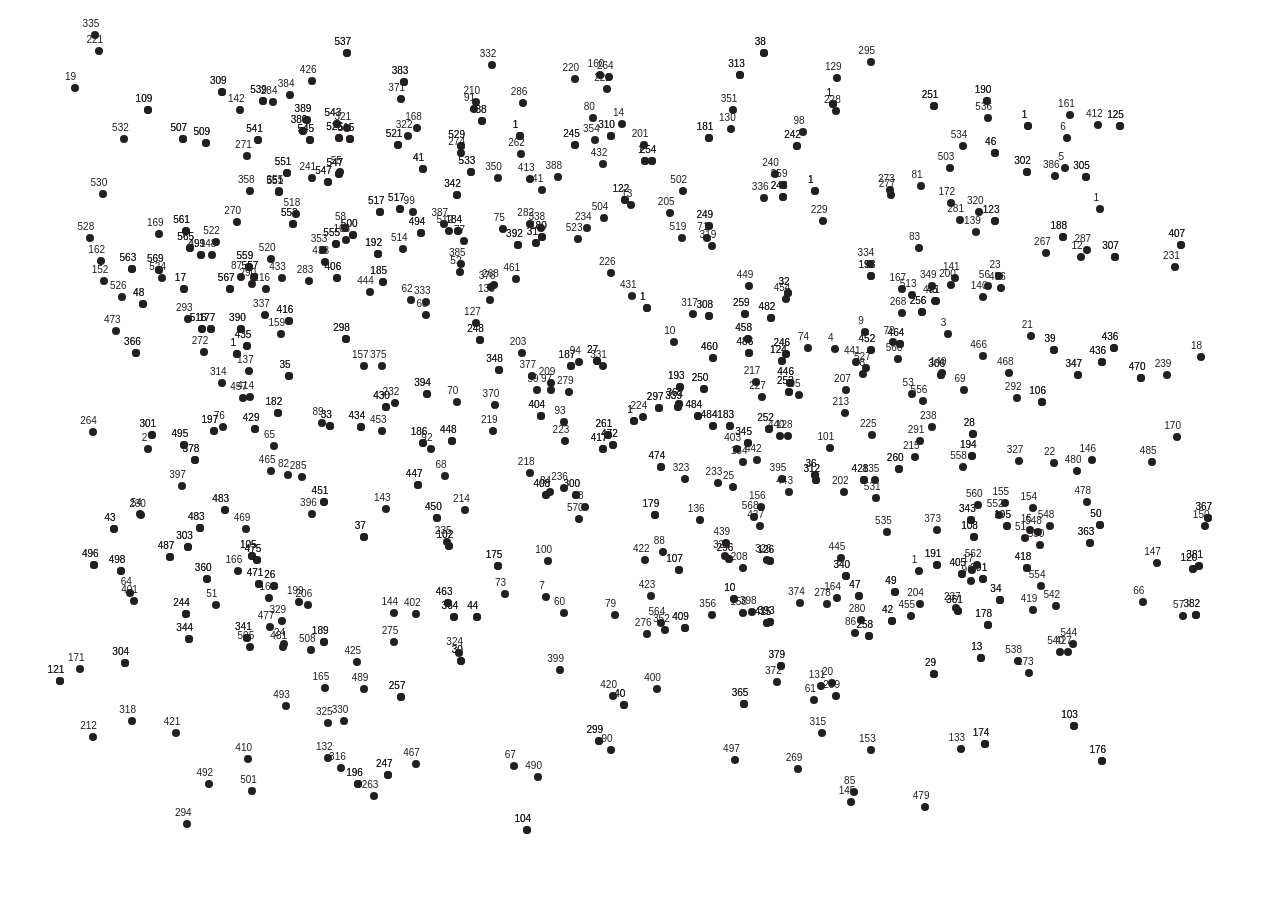
<file: dots.html>
<!DOCTYPE html>
<html lang="en">
<head>
    <meta charset="UTF-8">
    <meta name="viewport" content="width=device-width, initial-scale=1.0">
    <title>Connect the Dots</title>
    <style>
        * {
            margin: 0;
            padding: 0;
            box-sizing: border-box;
        }

        body {
            font-family: 'Helvetica', Arial, sans-serif;
            background: white;
            margin: 0;
            padding: 0;
        }

        .container {
            position: relative;
            width: 100vw;
        }

        .canvas-wrapper {
            position: relative;
            width: 100%;
            padding-bottom: 68.36%; /* Maintains aspect ratio: (364.8/533.8) * 100 */
        }

        .dots-container {
            position: absolute;
            top: 0;
            left: 0;
            width: 100%;
            height: 100%;
        }

        .dot {
            position: absolute;
            width: 8px;
            height: 8px;
            border-radius: 50%;
            background: #231f20;
            transform: translate(-50%, -50%);
            cursor: pointer;
            transition: opacity 0.2s;
        }

        .dot:hover {
            opacity: 0.5;
        }

        .dot.hidden {
            display: none;
        }

        .dot-number {
            position: absolute;
            font-size: 10px;
            color: #231f20;
            white-space: nowrap;
            user-select: none;
            transform: translate(-50%, -120%);
            pointer-events: none;
        }
    </style>
</head>
<body>
    <div class="container">
        <div class="canvas-wrapper">
            <div class="dots-container" id="dotsContainer"></div>
        </div>
    </div>

    <script>
        const dotsData = {"dots": [{"x": 237.4, "y": 163.6, "number": "279"}, {"x": 502.6, "y": 219.1, "number": "150"}, {"x": 61.9, "y": 187.3, "number": "2"}, {"x": 395.2, "y": 139.3, "number": "3"}, {"x": 392.9, "y": 155.7, "number": "149"}, {"x": 458.0, "y": 52.2, "number": "412"}, {"x": 440.1, "y": 73.5, "number": "386"}, {"x": 348.1, "y": 145.6, "number": "4"}, {"x": 359.1, "y": 258.6, "number": "280"}, {"x": 344.7, "y": 251.8, "number": "278"}, {"x": 248.3, "y": 58.2, "number": "354"}, {"x": 88.4, "y": 106.4, "number": "148"}, {"x": 43.4, "y": 117.3, "number": "152"}, {"x": 444.3, "y": 70.1, "number": "5"}, {"x": 482.3, "y": 234.8, "number": "147"}, {"x": 363.4, "y": 312.6, "number": "153"}, {"x": 445.0, "y": 57.5, "number": "6"}, {"x": 455.3, "y": 191.9, "number": "146"}, {"x": 430.7, "y": 211.9, "number": "154"}, {"x": 371.6, "y": 81.4, "number": "277"}, {"x": 400.2, "y": 91.9, "number": "281"}, {"x": 134.7, "y": 104.3, "number": "353"}, {"x": 116.3, "y": 79.6, "number": "355"}, {"x": 227.7, "y": 249.0, "number": "7"}, {"x": 354.9, "y": 334.5, "number": "145"}, {"x": 419.0, "y": 209.7, "number": "155"}, {"x": 269.9, "y": 264.4, "number": "276"}, {"x": 220.9, "y": 93.5, "number": "282"}, {"x": 243.9, "y": 211.3, "number": "8"}, {"x": 164.2, "y": 255.5, "number": "144"}, {"x": 317.5, "y": 211.4, "number": "156"}, {"x": 360.7, "y": 138.5, "number": "9"}, {"x": 161.1, "y": 212.3, "number": "143"}, {"x": 151.9, "y": 152.5, "number": "157"}, {"x": 128.9, "y": 117.2, "number": "283"}, {"x": 164.3, "y": 267.7, "number": "275"}, {"x": 281.0, "y": 142.5, "number": "10"}, {"x": 309.7, "y": 255.7, "number": "158"}, {"x": 296.8, "y": 256.2, "number": "356"}, {"x": 277.5, "y": 262.5, "number": "352"}, {"x": 192.1, "y": 63.7, "number": "274"}, {"x": 113.9, "y": 42.6, "number": "284"}, {"x": 100.2, "y": 45.7, "number": "142"}, {"x": 383.1, "y": 237.9, "number": "1"}, {"x": 398.4, "y": 115.9, "number": "141"}, {"x": 371.3, "y": 79.4, "number": "273"}, {"x": 117.1, "y": 139.1, "number": "159"}, {"x": 126.0, "y": 199.0, "number": "285"}, {"x": 450.8, "y": 107.1, "number": "12"}, {"x": 410.0, "y": 123.8, "number": "140"}, {"x": 250.2, "y": 31.3, "number": "160"}, {"x": 218.1, "y": 43.1, "number": "286"}, {"x": 85.1, "y": 146.7, "number": "272"}, {"x": 263.1, "y": 85.3, "number": "13"}, {"x": 407.2, "y": 96.6, "number": "139"}, {"x": 446.4, "y": 48.0, "number": "161"}, {"x": 453.2, "y": 104.3, "number": "287"}, {"x": 103.2, "y": 65.1, "number": "271"}, {"x": 259.6, "y": 51.6, "number": "14"}, {"x": 204.5, "y": 125.2, "number": "138"}, {"x": 42.0, "y": 108.9, "number": "162"}, {"x": 429.7, "y": 220.9, "number": "15"}, {"x": 144.2, "y": 99.9, "number": "163"}, {"x": 98.7, "y": 92.5, "number": "270"}, {"x": 104.0, "y": 154.6, "number": "137"}, {"x": 112.2, "y": 249.5, "number": "16"}, {"x": 129.8, "y": 270.8, "number": "508"}, {"x": 48.5, "y": 138.1, "number": "473"}, {"x": 185.1, "y": 93.3, "number": "387"}, {"x": 192.4, "y": 109.9, "number": "385"}, {"x": 215.1, "y": 116.5, "number": "461"}, {"x": 221.1, "y": 74.5, "number": "413"}, {"x": 225.9, "y": 79.3, "number": "41"}, {"x": 251.5, "y": 68.4, "number": "432"}, {"x": 305.7, "y": 45.8, "number": "351"}, {"x": 312.4, "y": 119.1, "number": "449"}, {"x": 292.0, "y": 216.6, "number": "136"}, {"x": 348.9, "y": 249.4, "number": "164"}, {"x": 348.5, "y": 290.3, "number": "289"}, {"x": 332.8, "y": 320.8, "number": "269"}, {"x": 306.7, "y": 317.0, "number": "497"}, {"x": 480.5, "y": 192.5, "number": "485"}, {"x": 405.4, "y": 237.6, "number": "17"}, {"x": 364.9, "y": 200.0, "number": "135"}, {"x": 135.5, "y": 286.7, "number": "165"}, {"x": 206.2, "y": 119.0, "number": "268"}, {"x": 105.0, "y": 118.2, "number": "290"}, {"x": 500.7, "y": 149.0, "number": "18"}, {"x": 436.4, "y": 105.5, "number": "267"}, {"x": 383.7, "y": 183.8, "number": "291"}, {"x": 309.9, "y": 192.8, "number": "134"}, {"x": 263.7, "y": 123.3, "number": "431"}, {"x": 232.6, "y": 73.6, "number": "388"}, {"x": 207.5, "y": 74.1, "number": "350"}, {"x": 121.0, "y": 39.5, "number": "384"}, {"x": 104.4, "y": 79.5, "number": "358"}, {"x": 117.4, "y": 116.0, "number": "433"}, {"x": 104.1, "y": 165.5, "number": "414"}, {"x": 99.2, "y": 238.2, "number": "166"}, {"x": 103.3, "y": 316.3, "number": "410"}, {"x": 31.1, "y": 36.8, "number": "19"}, {"x": 376.1, "y": 120.5, "number": "167"}, {"x": 400.7, "y": 312.4, "number": "133"}, {"x": 346.8, "y": 284.6, "number": "20"}, {"x": 136.9, "y": 316.0, "number": "132"}, {"x": 174.1, "y": 53.5, "number": "168"}, {"x": 376.2, "y": 130.6, "number": "268"}, {"x": 424.2, "y": 165.9, "number": "292"}, {"x": 430.1, "y": 140.2, "number": "21"}, {"x": 388.8, "y": 119.4, "number": "349"}, {"x": 326.6, "y": 77.3, "number": "359"}, {"x": 342.4, "y": 285.8, "number": "131"}, {"x": 66.4, "y": 97.4, "number": "169"}, {"x": 78.5, "y": 132.9, "number": "293"}, {"x": 38.6, "y": 180.2, "number": "264"}, {"x": 490.7, "y": 182.2, "number": "170"}, {"x": 439.4, "y": 193.1, "number": "22"}, {"x": 305.0, "y": 53.7, "number": "130"}, {"x": 254.1, "y": 32.3, "number": "264"}, {"x": 78.1, "y": 343.4, "number": "294"}, {"x": 416.6, "y": 115.0, "number": "23"}, {"x": 349.2, "y": 32.4, "number": "129"}, {"x": 33.5, "y": 279.1, "number": "171"}, {"x": 118.3, "y": 268.3, "number": "24"}, {"x": 156.0, "y": 332.0, "number": "263"}, {"x": 328.7, "y": 181.7, "number": "128"}, {"x": 396.5, "y": 84.5, "number": "172"}, {"x": 198.7, "y": 134.6, "number": "127"}, {"x": 217.1, "y": 64.3, "number": "262"}, {"x": 363.1, "y": 25.8, "number": "295"}, {"x": 305.5, "y": 202.9, "number": "25"}, {"x": 429.2, "y": 280.4, "number": "173"}, {"x": 114.2, "y": 244.4, "number": "26"}, {"x": 253.5, "y": 181.2, "number": "261"}, {"x": 321.0, "y": 233.7, "number": "126"}, {"x": 410.8, "y": 310.1, "number": "174"}, {"x": 114.2, "y": 244.4, "number": "26"}, {"x": 253.5, "y": 181.2, "number": "261"}, {"x": 321.0, "y": 233.7, "number": "126"}, {"x": 410.8, "y": 310.1, "number": "174"}, {"x": 248.8, "y": 150.5, "number": "27"}, {"x": 207.7, "y": 235.8, "number": "175"}, {"x": 304.0, "y": 233.2, "number": "296"}, {"x": 375.0, "y": 195.5, "number": "260"}, {"x": 466.9, "y": 52.7, "number": "125"}, {"x": 248.8, "y": 150.5, "number": "27"}, {"x": 207.7, "y": 235.8, "number": "175"}, {"x": 304.0, "y": 233.2, "number": "296"}, {"x": 375.0, "y": 195.5, "number": "260"}, {"x": 466.9, "y": 52.7, "number": "125"}, {"x": 326.3, "y": 150.4, "number": "124"}, {"x": 405.9, "y": 181.1, "number": "28"}, {"x": 459.5, "y": 317.4, "number": "176"}, {"x": 326.3, "y": 150.4, "number": "124"}, {"x": 405.9, "y": 181.1, "number": "28"}, {"x": 459.5, "y": 317.4, "number": "176"}, {"x": 88.0, "y": 137.3, "number": "177"}, {"x": 86.4, "y": 241.5, "number": "360"}, {"x": 207.9, "y": 154.1, "number": "348"}, {"x": 274.9, "y": 170.1, "number": "297"}, {"x": 310.8, "y": 131.0, "number": "259"}, {"x": 415.0, "y": 92.1, "number": "123"}, {"x": 389.7, "y": 281.0, "number": "29"}, {"x": 88.0, "y": 137.3, "number": "177"}, {"x": 86.4, "y": 241.5, "number": "360"}, {"x": 207.9, "y": 154.1, "number": "348"}, {"x": 274.9, "y": 170.1, "number": "297"}, {"x": 310.8, "y": 131.0, "number": "259"}, {"x": 415.0, "y": 92.1, "number": "123"}, {"x": 389.7, "y": 281.0, "number": "29"}, {"x": 192.4, "y": 275.6, "number": "30"}, {"x": 260.6, "y": 83.5, "number": "122"}, {"x": 411.9, "y": 260.4, "number": "178"}, {"x": 192.4, "y": 275.6, "number": "30"}, {"x": 260.6, "y": 83.5, "number": "122"}, {"x": 411.9, "y": 260.4, "number": "178"}, {"x": 25.0, "y": 284.1, "number": "121"}, {"x": 144.1, "y": 141.5, "number": "298"}, {"x": 223.7, "y": 101.3, "number": "31"}, {"x": 273.1, "y": 214.6, "number": "179"}, {"x": 362.3, "y": 265.0, "number": "258"}, {"x": 25.0, "y": 284.1, "number": "121"}, {"x": 144.1, "y": 141.5, "number": "298"}, {"x": 223.7, "y": 101.3, "number": "31"}, {"x": 273.1, "y": 214.6, "number": "179"}, {"x": 362.3, "y": 265.0, "number": "258"}, {"x": 226.2, "y": 98.8, "number": "180"}, {"x": 328.6, "y": 122.3, "number": "32"}, {"x": 167.3, "y": 290.5, "number": "257"}, {"x": 249.7, "y": 308.8, "number": "299"}, {"x": 497.5, "y": 237.2, "number": "120"}, {"x": 226.2, "y": 98.8, "number": "180"}, {"x": 328.6, "y": 122.3, "number": "32"}, {"x": 167.3, "y": 290.5, "number": "257"}, {"x": 249.7, "y": 308.8, "number": "299"}, {"x": 497.5, "y": 237.2, "number": "120"}, {"x": 137.7, "y": 177.6, "number": "33"}, {"x": 240.1, "y": 206.3, "number": "300"}, {"x": 264.4, "y": 175.6, "number": "1"}, {"x": 295.7, "y": 57.4, "number": "181"}, {"x": 384.5, "y": 130.1, "number": "256"}, {"x": 137.7, "y": 177.6, "number": "33"}, {"x": 240.1, "y": 206.3, "number": "300"}, {"x": 264.4, "y": 175.6, "number": "1"}, {"x": 295.7, "y": 57.4, "number": "181"}, {"x": 384.5, "y": 130.1, "number": "256"}, {"x": 417.0, "y": 250.2, "number": "34"}, {"x": 347.5, "y": 43.3, "number": "1"}, {"x": 115.9, "y": 172.0, "number": "182"}, {"x": 63.3, "y": 181.2, "number": "301"}, {"x": 417.0, "y": 250.2, "number": "34"}, {"x": 347.5, "y": 43.3, "number": "1"}, {"x": 115.9, "y": 172.0, "number": "182"}, {"x": 63.3, "y": 181.2, "number": "301"}, {"x": 428.1, "y": 71.6, "number": "302"}, {"x": 449.5, "y": 156.4, "number": "347"}, {"x": 399.7, "y": 254.8, "number": "361"}, {"x": 319.9, "y": 259.9, "number": "415"}, {"x": 304.3, "y": 177.4, "number": "183"}, {"x": 285.5, "y": 261.8, "number": "409"}, {"x": 271.9, "y": 67.2, "number": "254"}, {"x": 168.5, "y": 34.0, "number": "383"}, {"x": 128.0, "y": 50.0, "number": "389"}, {"x": 120.5, "y": 156.6, "number": "35"}, {"x": 76.9, "y": 120.3, "number": "17"}, {"x": 428.1, "y": 71.6, "number": "302"}, {"x": 449.5, "y": 156.4, "number": "347"}, {"x": 399.7, "y": 254.8, "number": "361"}, {"x": 319.9, "y": 259.9, "number": "415"}, {"x": 304.3, "y": 177.4, "number": "183"}, {"x": 285.5, "y": 261.8, "number": "409"}, {"x": 271.9, "y": 67.2, "number": "254"}, {"x": 168.5, "y": 34.0, "number": "383"}, {"x": 128.0, "y": 50.0, "number": "389"}, {"x": 120.5, "y": 156.6, "number": "35"}, {"x": 76.9, "y": 120.3, "number": "17"}, {"x": 329.2, "y": 163.3, "number": "253"}, {"x": 339.9, "y": 197.9, "number": "36"}, {"x": 283.1, "y": 168.5, "number": "362"}, {"x": 216.7, "y": 56.5, "number": "1"}, {"x": 190.9, "y": 96.4, "number": "184"}, {"x": 78.6, "y": 228.2, "number": "303"}, {"x": 329.2, "y": 163.3, "number": "253"}, {"x": 339.9, "y": 197.9, "number": "36"}, {"x": 283.1, "y": 168.5, "number": "362"}, {"x": 216.7, "y": 56.5, "number": "1"}, {"x": 190.9, "y": 96.4, "number": "184"}, {"x": 78.6, "y": 228.2, "number": "303"}, {"x": 52.0, "y": 276.5, "number": "304"}, {"x": 151.9, "y": 223.8, "number": "37"}, {"x": 159.6, "y": 117.4, "number": "185"}, {"x": 311.8, "y": 184.9, "number": "345"}, {"x": 320.9, "y": 179.0, "number": "252"}, {"x": 428.9, "y": 52.5, "number": "1"}, {"x": 454.6, "y": 226.4, "number": "363"}, {"x": 52.0, "y": 276.5, "number": "304"}, {"x": 151.9, "y": 223.8, "number": "37"}, {"x": 159.6, "y": 117.4, "number": "185"}, {"x": 311.8, "y": 184.9, "number": "345"}, {"x": 320.9, "y": 179.0, "number": "252"}, {"x": 428.9, "y": 52.5, "number": "1"}, {"x": 454.6, "y": 226.4, "number": "363"}, {"x": 318.7, "y": 21.9, "number": "38"}, {"x": 268.9, "y": 67.2, "number": "1"}, {"x": 176.4, "y": 184.6, "number": "186"}, {"x": 318.7, "y": 21.9, "number": "38"}, {"x": 268.9, "y": 67.2, "number": "1"}, {"x": 176.4, "y": 184.6, "number": "186"}, {"x": 452.7, "y": 73.8, "number": "305"}, {"x": 439.6, "y": 146.0, "number": "39"}, {"x": 389.5, "y": 44.1, "number": "251"}, {"x": 409.0, "y": 274.2, "number": "13"}, {"x": 238.1, "y": 152.5, "number": "187"}, {"x": 452.7, "y": 73.8, "number": "305"}, {"x": 439.6, "y": 146.0, "number": "39"}, {"x": 389.5, "y": 44.1, "number": "251"}, {"x": 409.0, "y": 274.2, "number": "13"}, {"x": 238.1, "y": 152.5, "number": "187"}, {"x": 443.2, "y": 98.8, "number": "188"}, {"x": 339.8, "y": 79.6, "number": "1"}, {"x": 260.1, "y": 293.8, "number": "40"}, {"x": 443.2, "y": 98.8, "number": "188"}, {"x": 339.8, "y": 79.6, "number": "1"}, {"x": 260.1, "y": 293.8, "number": "40"}, {"x": 99.0, "y": 147.5, "number": "1"}, {"x": 135.2, "y": 267.8, "number": "189"}, {"x": 176.2, "y": 70.6, "number": "41"}, {"x": 99.0, "y": 147.5, "number": "1"}, {"x": 135.2, "y": 267.8, "number": "189"}, {"x": 176.2, "y": 70.6, "number": "41"}, {"x": 78.7, "y": 266.4, "number": "344"}, {"x": 100.7, "y": 137.0, "number": "390"}, {"x": 189.3, "y": 257.4, "number": "364"}, {"x": 227.6, "y": 206.2, "number": "408"}, {"x": 293.6, "y": 162.3, "number": "250"}, {"x": 306.0, "y": 249.8, "number": "10"}, {"x": 371.8, "y": 259.1, "number": "42"}, {"x": 392.3, "y": 156.2, "number": "306"}, {"x": 411.6, "y": 41.9, "number": "190"}, {"x": 498.7, "y": 256.2, "number": "382"}, {"x": 78.7, "y": 266.4, "number": "344"}, {"x": 100.7, "y": 137.0, "number": "390"}, {"x": 189.3, "y": 257.4, "number": "364"}, {"x": 227.6, "y": 206.2, "number": "408"}, {"x": 293.6, "y": 162.3, "number": "250"}, {"x": 306.0, "y": 249.8, "number": "10"}, {"x": 371.8, "y": 259.1, "number": "42"}, {"x": 392.3, "y": 156.2, "number": "306"}, {"x": 411.6, "y": 41.9, "number": "190"}, {"x": 498.7, "y": 256.2, "number": "382"}, {"x": 492.4, "y": 102.2, "number": "407"}, {"x": 464.8, "y": 107.0, "number": "307"}, {"x": 499.9, "y": 235.8, "number": "381"}, {"x": 409.9, "y": 241.3, "number": "391"}, {"x": 405.1, "y": 217.0, "number": "343"}, {"x": 390.8, "y": 235.6, "number": "191"}, {"x": 295.6, "y": 94.2, "number": "249"}, {"x": 312.3, "y": 147.1, "number": "486"}, {"x": 297.5, "y": 149.1, "number": "460"}, {"x": 291.0, "y": 173.5, "number": "484"}, {"x": 297.4, "y": 177.4, "number": "484"}, {"x": 275.6, "y": 194.7, "number": "474"}, {"x": 255.8, "y": 185.4, "number": "472"}, {"x": 310.3, "y": 293.6, "number": "365"}, {"x": 188.6, "y": 183.7, "number": "448"}, {"x": 182.4, "y": 215.9, "number": "450"}, {"x": 160.8, "y": 169.8, "number": "430"}, {"x": 150.5, "y": 178.2, "number": "434"}, {"x": 120.5, "y": 134.0, "number": "416"}, {"x": 61.7, "y": 45.9, "number": "109"}, {"x": 47.6, "y": 220.4, "number": "43"}, {"x": 50.5, "y": 238.0, "number": "498"}, {"x": 39.3, "y": 235.5, "number": "496"}, {"x": 492.4, "y": 102.2, "number": "407"}, {"x": 464.8, "y": 107.0, "number": "307"}, {"x": 499.9, "y": 235.8, "number": "381"}, {"x": 409.9, "y": 241.3, "number": "391"}, {"x": 405.1, "y": 217.0, "number": "343"}, {"x": 390.8, "y": 235.6, "number": "191"}, {"x": 295.6, "y": 94.2, "number": "249"}, {"x": 312.3, "y": 147.1, "number": "486"}, {"x": 297.5, "y": 149.1, "number": "460"}, {"x": 291.0, "y": 173.5, "number": "484"}, {"x": 297.4, "y": 177.4, "number": "484"}, {"x": 275.6, "y": 194.7, "number": "474"}, {"x": 255.8, "y": 185.4, "number": "472"}, {"x": 310.3, "y": 293.6, "number": "365"}, {"x": 188.6, "y": 183.7, "number": "448"}, {"x": 182.4, "y": 215.9, "number": "450"}, {"x": 160.8, "y": 169.8, "number": "430"}, {"x": 150.5, "y": 178.2, "number": "434"}, {"x": 120.5, "y": 134.0, "number": "416"}, {"x": 61.7, "y": 45.9, "number": "109"}, {"x": 47.6, "y": 220.4, "number": "43"}, {"x": 50.5, "y": 238.0, "number": "498"}, {"x": 39.3, "y": 235.5, "number": "496"}, {"x": 406.0, "y": 224.0, "number": "108"}, {"x": 295.6, "y": 131.6, "number": "308"}, {"x": 190.4, "y": 81.3, "number": "342"}, {"x": 200.0, "y": 141.6, "number": "248"}, {"x": 157.5, "y": 105.9, "number": "192"}, {"x": 198.8, "y": 257.2, "number": "44"}, {"x": 406.0, "y": 224.0, "number": "108"}, {"x": 295.6, "y": 131.6, "number": "308"}, {"x": 190.4, "y": 81.3, "number": "342"}, {"x": 200.0, "y": 141.6, "number": "248"}, {"x": 157.5, "y": 105.9, "number": "192"}, {"x": 198.8, "y": 257.2, "number": "44"}, {"x": 92.7, "y": 38.2, "number": "309"}, {"x": 161.9, "y": 323.3, "number": "247"}, {"x": 283.0, "y": 237.7, "number": "107"}, {"x": 283.7, "y": 161.4, "number": "193"}, {"x": 390.5, "y": 125.3, "number": "45"}, {"x": 92.7, "y": 38.2, "number": "309"}, {"x": 161.9, "y": 323.3, "number": "247"}, {"x": 283.0, "y": 237.7, "number": "107"}, {"x": 283.7, "y": 161.4, "number": "193"}, {"x": 390.5, "y": 125.3, "number": "45"}, {"x": 414.8, "y": 63.9, "number": "46"}, {"x": 434.4, "y": 167.4, "number": "106"}, {"x": 405.5, "y": 190.2, "number": "194"}, {"x": 327.7, "y": 147.5, "number": "246"}, {"x": 254.6, "y": 56.9, "number": "310"}, {"x": 216.2, "y": 102.3, "number": "392"}, {"x": 251.5, "y": 187.0, "number": "417"}, {"x": 174.4, "y": 202.2, "number": "447"}, {"x": 186.9, "y": 251.3, "number": "463"}, {"x": 135.1, "y": 209.3, "number": "451"}, {"x": 140.5, "y": 116.0, "number": "406"}, {"x": 126.4, "y": 54.8, "number": "380"}, {"x": 85.8, "y": 59.8, "number": "509"}, {"x": 76.2, "y": 57.8, "number": "507"}, {"x": 83.7, "y": 106.5, "number": "499"}, {"x": 103.0, "y": 144.2, "number": "435"}, {"x": 84.3, "y": 137.3, "number": "516"}, {"x": 56.9, "y": 147.1, "number": "366"}, {"x": 106.4, "y": 178.7, "number": "429"}, {"x": 76.7, "y": 185.6, "number": "495"}, {"x": 93.7, "y": 212.7, "number": "483"}, {"x": 83.5, "y": 220.0, "number": "483"}, {"x": 70.9, "y": 232.1, "number": "487"}, {"x": 107.2, "y": 233.4, "number": "475"}, {"x": 108.0, "y": 243.6, "number": "471"}, {"x": 103.2, "y": 266.0, "number": "341"}, {"x": 414.8, "y": 63.9, "number": "46"}, {"x": 434.4, "y": 167.4, "number": "106"}, {"x": 405.5, "y": 190.2, "number": "194"}, {"x": 327.7, "y": 147.5, "number": "246"}, {"x": 254.6, "y": 56.9, "number": "310"}, {"x": 216.2, "y": 102.3, "number": "392"}, {"x": 251.5, "y": 187.0, "number": "417"}, {"x": 174.4, "y": 202.2, "number": "447"}, {"x": 186.9, "y": 251.3, "number": "463"}, {"x": 135.1, "y": 209.3, "number": "451"}, {"x": 140.5, "y": 116.0, "number": "406"}, {"x": 126.4, "y": 54.8, "number": "380"}, {"x": 85.8, "y": 59.8, "number": "509"}, {"x": 76.2, "y": 57.8, "number": "507"}, {"x": 83.7, "y": 106.5, "number": "499"}, {"x": 103.0, "y": 144.2, "number": "435"}, {"x": 84.3, "y": 137.3, "number": "516"}, {"x": 56.9, "y": 147.1, "number": "366"}, {"x": 106.4, "y": 178.7, "number": "429"}, {"x": 76.7, "y": 185.6, "number": "495"}, {"x": 93.7, "y": 212.7, "number": "483"}, {"x": 83.5, "y": 220.0, "number": "483"}, {"x": 70.9, "y": 232.1, "number": "487"}, {"x": 107.2, "y": 233.4, "number": "475"}, {"x": 108.0, "y": 243.6, "number": "471"}, {"x": 103.2, "y": 266.0, "number": "341"}, {"x": 419.8, "y": 219.4, "number": "195"}, {"x": 358.2, "y": 248.3, "number": "47"}, {"x": 240.0, "y": 60.3, "number": "245"}, {"x": 105.2, "y": 231.8, "number": "105"}, {"x": 419.8, "y": 219.4, "number": "195"}, {"x": 358.2, "y": 248.3, "number": "47"}, {"x": 240.0, "y": 60.3, "number": "245"}, {"x": 105.2, "y": 231.8, "number": "105"}, {"x": 503.7, "y": 215.8, "number": "367"}, {"x": 475.9, "y": 157.4, "number": "470"}, {"x": 464.6, "y": 145.0, "number": "436"}, {"x": 459.5, "y": 150.8, "number": "436"}, {"x": 428.3, "y": 236.6, "number": "418"}, {"x": 401.1, "y": 239.4, "number": "405"}, {"x": 375.3, "y": 143.6, "number": "464"}, {"x": 363.2, "y": 146.0, "number": "452"}, {"x": 360.3, "y": 200.1, "number": "428"}, {"x": 352.7, "y": 240.2, "number": "340"}, {"x": 321.5, "y": 132.7, "number": "482"}, {"x": 311.8, "y": 141.2, "number": "458"}, {"x": 329.3, "y": 159.5, "number": "446"}, {"x": 321.2, "y": 259.5, "number": "393"}, {"x": 325.6, "y": 277.6, "number": "379"}, {"x": 269.7, "y": 128.5, "number": "1"}, {"x": 219.7, "y": 346.1, "number": "104"}, {"x": 201.1, "y": 50.3, "number": "488"}, {"x": 192.1, "y": 60.7, "number": "529"}, {"x": 196.4, "y": 71.9, "number": "533"}, {"x": 175.6, "y": 97.0, "number": "494"}, {"x": 166.0, "y": 60.4, "number": "521"}, {"x": 167.0, "y": 87.1, "number": "517"}, {"x": 158.6, "y": 88.5, "number": "517"}, {"x": 144.6, "y": 21.9, "number": "537"}, {"x": 146.0, "y": 58.0, "number": "515"}, {"x": 141.2, "y": 57.5, "number": "525"}, {"x": 140.5, "y": 51.8, "number": "543"}, {"x": 129.2, "y": 58.2, "number": "545"}, {"x": 107.8, "y": 58.5, "number": "541"}, {"x": 136.6, "y": 75.9, "number": "547"}, {"x": 141.3, "y": 72.5, "number": "547"}, {"x": 147.3, "y": 97.9, "number": "500"}, {"x": 140.0, "y": 101.6, "number": "555"}, {"x": 122.3, "y": 93.5, "number": "553"}, {"x": 116.3, "y": 80.2, "number": "551"}, {"x": 119.7, "y": 72.1, "number": "551"}, {"x": 109.5, "y": 42.3, "number": "539"}, {"x": 105.9, "y": 115.5, "number": "557"}, {"x": 103.8, "y": 111.5, "number": "559"}, {"x": 96.0, "y": 120.3, "number": "567"}, {"x": 79.1, "y": 103.3, "number": "565"}, {"x": 77.4, "y": 96.2, "number": "561"}, {"x": 66.4, "y": 112.7, "number": "569"}, {"x": 55.0, "y": 112.0, "number": "563"}, {"x": 59.5, "y": 126.6, "number": "48"}, {"x": 77.4, "y": 255.9, "number": "244"}, {"x": 149.5, "y": 327.0, "number": "196"}, {"x": 503.7, "y": 215.8, "number": "367"}, {"x": 475.9, "y": 157.4, "number": "470"}, {"x": 464.6, "y": 145.0, "number": "436"}, {"x": 459.5, "y": 150.8, "number": "436"}, {"x": 428.3, "y": 236.6, "number": "418"}, {"x": 401.1, "y": 239.4, "number": "405"}, {"x": 375.3, "y": 143.6, "number": "464"}, {"x": 363.2, "y": 146.0, "number": "452"}, {"x": 360.3, "y": 200.1, "number": "428"}, {"x": 352.7, "y": 240.2, "number": "340"}, {"x": 321.5, "y": 132.7, "number": "482"}, {"x": 311.8, "y": 141.2, "number": "458"}, {"x": 329.3, "y": 159.5, "number": "446"}, {"x": 321.2, "y": 259.5, "number": "393"}, {"x": 325.6, "y": 277.6, "number": "379"}, {"x": 269.7, "y": 128.5, "number": "1"}, {"x": 219.7, "y": 346.1, "number": "104"}, {"x": 201.1, "y": 50.3, "number": "488"}, {"x": 192.1, "y": 60.7, "number": "529"}, {"x": 196.4, "y": 71.9, "number": "533"}, {"x": 175.6, "y": 97.0, "number": "494"}, {"x": 166.0, "y": 60.4, "number": "521"}, {"x": 167.0, "y": 87.1, "number": "517"}, {"x": 158.6, "y": 88.5, "number": "517"}, {"x": 144.6, "y": 21.9, "number": "537"}, {"x": 146.0, "y": 58.0, "number": "515"}, {"x": 141.2, "y": 57.5, "number": "525"}, {"x": 140.5, "y": 51.8, "number": "543"}, {"x": 129.2, "y": 58.2, "number": "545"}, {"x": 107.8, "y": 58.5, "number": "541"}, {"x": 136.6, "y": 75.9, "number": "547"}, {"x": 141.3, "y": 72.5, "number": "547"}, {"x": 147.3, "y": 97.9, "number": "500"}, {"x": 140.0, "y": 101.6, "number": "555"}, {"x": 122.3, "y": 93.5, "number": "553"}, {"x": 116.3, "y": 80.2, "number": "551"}, {"x": 119.7, "y": 72.1, "number": "551"}, {"x": 109.5, "y": 42.3, "number": "539"}, {"x": 105.9, "y": 115.5, "number": "557"}, {"x": 103.8, "y": 111.5, "number": "559"}, {"x": 96.0, "y": 120.3, "number": "567"}, {"x": 79.1, "y": 103.3, "number": "565"}, {"x": 77.4, "y": 96.2, "number": "561"}, {"x": 66.4, "y": 112.7, "number": "569"}, {"x": 55.0, "y": 112.0, "number": "563"}, {"x": 59.5, "y": 126.6, "number": "48"}, {"x": 77.4, "y": 255.9, "number": "244"}, {"x": 149.5, "y": 327.0, "number": "196"}, {"x": 89.2, "y": 179.8, "number": "197"}, {"x": 81.3, "y": 191.6, "number": "378"}, {"x": 177.9, "y": 164.3, "number": "394"}, {"x": 225.5, "y": 173.3, "number": "404"}, {"x": 282.6, "y": 169.8, "number": "339"}, {"x": 340.2, "y": 200.2, "number": "312"}, {"x": 326.6, "y": 82.0, "number": "243"}, {"x": 373.2, "y": 246.8, "number": "49"}, {"x": 447.7, "y": 302.8, "number": "103"}, {"x": 89.2, "y": 179.8, "number": "197"}, {"x": 81.3, "y": 191.6, "number": "378"}, {"x": 177.9, "y": 164.3, "number": "394"}, {"x": 225.5, "y": 173.3, "number": "404"}, {"x": 282.6, "y": 169.8, "number": "339"}, {"x": 340.2, "y": 200.2, "number": "312"}, {"x": 326.6, "y": 82.0, "number": "243"}, {"x": 373.2, "y": 246.8, "number": "49"}, {"x": 447.7, "y": 302.8, "number": "103"}, {"x": 187.2, "y": 227.5, "number": "102"}, {"x": 308.8, "y": 31.3, "number": "313"}, {"x": 332.2, "y": 60.9, "number": "242"}, {"x": 363.2, "y": 115.0, "number": "198"}, {"x": 458.7, "y": 218.7, "number": "50"}, {"x": 187.2, "y": 227.5, "number": "102"}, {"x": 308.8, "y": 31.3, "number": "313"}, {"x": 332.2, "y": 60.9, "number": "242"}, {"x": 363.2, "y": 115.0, "number": "198"}, {"x": 458.7, "y": 218.7, "number": "50"}, {"x": 427.3, "y": 224.5, "number": "51"}, {"x": 430.8, "y": 254.4, "number": "419"}, {"x": 445.2, "y": 271.8, "number": "427"}, {"x": 350.7, "y": 232.8, "number": "445"}, {"x": 346.1, "y": 186.8, "number": "101"}, {"x": 326.1, "y": 199.6, "number": "395"}, {"x": 316.8, "y": 219.2, "number": "437"}, {"x": 307.2, "y": 187.4, "number": "403"}, {"x": 225.5, "y": 94.9, "number": "338"}, {"x": 221.8, "y": 156.7, "number": "377"}, {"x": 130.0, "y": 74.1, "number": "241"}, {"x": 92.7, "y": 159.6, "number": "314"}, {"x": 124.8, "y": 251.0, "number": "199"}, {"x": 396.8, "y": 118.9, "number": "200"}, {"x": 323.0, "y": 72.6, "number": "240"}, {"x": 191.8, "y": 113.5, "number": "52"}, {"x": 228.4, "y": 233.8, "number": "100"}, {"x": 486.7, "y": 156.5, "number": "239"}, {"x": 380.4, "y": 164.1, "number": "53"}, {"x": 172.3, "y": 88.4, "number": "99"}, {"x": 268.6, "y": 60.3, "number": "201"}, {"x": 388.8, "y": 178.2, "number": "238"}, {"x": 352.1, "y": 205.1, "number": "202"}, {"x": 334.9, "y": 55.0, "number": "98"}, {"x": 342.7, "y": 305.7, "number": "315"}, {"x": 58.5, "y": 214.5, "number": "54"}, {"x": 398.8, "y": 253.6, "number": "237"}, {"x": 229.6, "y": 162.8, "number": "97"}, {"x": 217.7, "y": 147.1, "number": "203"}, {"x": 141.9, "y": 71.8, "number": "55"}, {"x": 412.2, "y": 119.4, "number": "56"}, {"x": 405.0, "y": 242.3, "number": "96"}, {"x": 383.5, "y": 251.9, "number": "204"}, {"x": 255.5, "y": 290.1, "number": "420"}, {"x": 235.0, "y": 203.6, "number": "236"}, {"x": 206.4, "y": 168.8, "number": "370"}, {"x": 204.8, "y": 119.7, "number": "376"}, {"x": 154.1, "y": 121.7, "number": "444"}, {"x": 159.4, "y": 179.5, "number": "453"}, {"x": 130.2, "y": 33.8, "number": "426"}, {"x": 135.4, "y": 109.2, "number": "438"}, {"x": 110.7, "y": 131.3, "number": "337"}, {"x": 101.2, "y": 166.1, "number": "457"}, {"x": 113.1, "y": 196.3, "number": "465"}, {"x": 130.3, "y": 214.1, "number": "396"}, {"x": 102.6, "y": 220.6, "number": "469"}, {"x": 117.9, "y": 269.6, "number": "481"}, {"x": 112.6, "y": 261.2, "number": "477"}, {"x": 104.2, "y": 269.6, "number": "505"}, {"x": 90.0, "y": 252.1, "number": "51"}, {"x": 119.1, "y": 294.4, "number": "493"}, {"x": 151.8, "y": 287.4, "number": "489"}, {"x": 142.4, "y": 320.1, "number": "316"}, {"x": 105.3, "y": 329.9, "number": "501"}, {"x": 173.6, "y": 255.8, "number": "402"}, {"x": 493.2, "y": 256.7, "number": "57"}, {"x": 318.7, "y": 82.6, "number": "336"}, {"x": 333.2, "y": 164.8, "number": "95"}, {"x": 328.9, "y": 205.2, "number": "443"}, {"x": 302.7, "y": 226.2, "number": "439"}, {"x": 289.2, "y": 130.8, "number": "317"}, {"x": 279.5, "y": 88.9, "number": "205"}, {"x": 167.1, "y": 41.4, "number": "371"}, {"x": 159.4, "y": 152.5, "number": "375"}, {"x": 186.5, "y": 226.0, "number": "235"}, {"x": 148.8, "y": 276.2, "number": "425"}, {"x": 75.7, "y": 202.7, "number": "397"}, {"x": 55.7, "y": 250.4, "number": "401"}, {"x": 73.4, "y": 305.4, "number": "421"}, {"x": 241.6, "y": 150.9, "number": "94"}, {"x": 143.7, "y": 95.2, "number": "58"}, {"x": 128.4, "y": 252.2, "number": "206"}, {"x": 224.0, "y": 162.7, "number": "59"}, {"x": 235.2, "y": 176.1, "number": "93"}, {"x": 235.0, "y": 255.6, "number": "60"}, {"x": 179.7, "y": 187.2, "number": "92"}, {"x": 353.0, "y": 162.7, "number": "207"}, {"x": 339.6, "y": 291.7, "number": "61"}, {"x": 244.9, "y": 94.9, "number": "234"}, {"x": 197.5, "y": 45.5, "number": "91"}, {"x": 299.4, "y": 201.3, "number": "233"}, {"x": 309.9, "y": 236.9, "number": "208"}, {"x": 254.8, "y": 312.7, "number": "90"}, {"x": 171.4, "y": 125.2, "number": "62"}, {"x": 229.8, "y": 159.7, "number": "209"}, {"x": 177.7, "y": 131.3, "number": "63"}, {"x": 164.7, "y": 167.9, "number": "232"}, {"x": 134.3, "y": 176.4, "number": "89"}, {"x": 39.6, "y": 14.5, "number": "335"}, {"x": 54.9, "y": 300.7, "number": "318"}, {"x": 198.4, "y": 42.5, "number": "210"}, {"x": 276.6, "y": 230.1, "number": "88"}, {"x": 54.3, "y": 247.3, "number": "64"}, {"x": 490.2, "y": 111.4, "number": "231"}, {"x": 458.9, "y": 87.3, "number": "1"}, {"x": 296.9, "y": 102.6, "number": "319"}, {"x": 100.3, "y": 115.6, "number": "87"}, {"x": 114.1, "y": 186.0, "number": "65"}, {"x": 411.9, "y": 49.0, "number": "536"}, {"x": 401.6, "y": 60.7, "number": "534"}, {"x": 408.4, "y": 88.2, "number": "320"}, {"x": 417.6, "y": 120.1, "number": "456"}, {"x": 409.8, "y": 148.4, "number": "466"}, {"x": 420.9, "y": 155.5, "number": "468"}, {"x": 449.2, "y": 196.5, "number": "480"}, {"x": 453.2, "y": 209.1, "number": "478"}, {"x": 476.6, "y": 251.0, "number": "66"}, {"x": 362.8, "y": 110.2, "number": "334"}, {"x": 327.8, "y": 124.5, "number": "454"}, {"x": 325.4, "y": 181.7, "number": "440"}, {"x": 315.8, "y": 191.6, "number": "442"}, {"x": 313.7, "y": 255.3, "number": "398"}, {"x": 333.8, "y": 251.5, "number": "374"}, {"x": 356.4, "y": 263.9, "number": "86"}, {"x": 324.2, "y": 284.4, "number": "372"}, {"x": 273.8, "y": 287.4, "number": "400"}, {"x": 269.1, "y": 233.3, "number": "422"}, {"x": 251.9, "y": 91.0, "number": "504"}, {"x": 284.7, "y": 79.5, "number": "502"}, {"x": 187.2, "y": 96.3, "number": "512"}, {"x": 168.2, "y": 103.7, "number": "514"}, {"x": 123.4, "y": 89.3, "number": "518"}, {"x": 113.1, "y": 107.8, "number": "520"}, {"x": 89.9, "y": 100.8, "number": "522"}, {"x": 67.4, "y": 115.7, "number": "524"}, {"x": 51.0, "y": 123.9, "number": "526"}, {"x": 37.5, "y": 99.4, "number": "528"}, {"x": 42.9, "y": 81.0, "number": "530"}, {"x": 51.9, "y": 57.8, "number": "532"}, {"x": 38.6, "y": 307.4, "number": "212"}, {"x": 87.1, "y": 326.9, "number": "492"}, {"x": 224.2, "y": 324.0, "number": "490"}, {"x": 59.0, "y": 214.8, "number": "230"}, {"x": 343.3, "y": 92.0, "number": "229"}, {"x": 352.3, "y": 172.0, "number": "213"}, {"x": 356.0, "y": 330.2, "number": "85"}, {"x": 214.5, "y": 319.4, "number": "67"}, {"x": 348.8, "y": 46.3, "number": "228"}, {"x": 144.6, "y": 53.4, "number": "321"}, {"x": 177.8, "y": 125.9, "number": "333"}, {"x": 185.6, "y": 198.5, "number": "68"}, {"x": 194.1, "y": 212.6, "number": "214"}, {"x": 229.2, "y": 205.2, "number": "84"}, {"x": 383.1, "y": 103.5, "number": "83"}, {"x": 402.0, "y": 162.7, "number": "69"}, {"x": 381.7, "y": 190.5, "number": "215"}, {"x": 317.6, "y": 165.4, "number": "227"}, {"x": 205.2, "y": 27.3, "number": "332"}, {"x": 170.2, "y": 56.8, "number": "322"}, {"x": 190.5, "y": 167.5, "number": "70"}, {"x": 119.9, "y": 198.2, "number": "82"}, {"x": 384.1, "y": 77.4, "number": "81"}, {"x": 294.8, "y": 99.2, "number": "71"}, {"x": 254.9, "y": 113.7, "number": "226"}, {"x": 251.3, "y": 152.4, "number": "331"}, {"x": 285.7, "y": 199.9, "number": "323"}, {"x": 110.8, "y": 120.6, "number": "216"}, {"x": 372.4, "y": 142.7, "number": "72"}, {"x": 363.8, "y": 181.4, "number": "225"}, {"x": 315.3, "y": 159.2, "number": "217"}, {"x": 247.4, "y": 49.0, "number": "80"}, {"x": 191.3, "y": 272.2, "number": "324"}, {"x": 143.5, "y": 300.5, "number": "330"}, {"x": 268.1, "y": 173.8, "number": "224"}, {"x": 221.1, "y": 197.3, "number": "218"}, {"x": 210.4, "y": 247.5, "number": "73"}, {"x": 256.3, "y": 256.6, "number": "79"}, {"x": 117.5, "y": 259.1, "number": "329"}, {"x": 136.9, "y": 301.4, "number": "325"}, {"x": 336.8, "y": 145.1, "number": "74"}, {"x": 360.1, "y": 155.8, "number": "78"}, {"x": 320.0, "y": 233.5, "number": "326"}, {"x": 302.5, "y": 231.6, "number": "328"}, {"x": 235.6, "y": 183.8, "number": "223"}, {"x": 205.7, "y": 179.8, "number": "219"}, {"x": 396.2, "y": 70.2, "number": "503"}, {"x": 380.4, "y": 122.9, "number": "513"}, {"x": 390.1, "y": 125.3, "number": "491"}, {"x": 374.5, "y": 149.8, "number": "566"}, {"x": 361.3, "y": 153.4, "number": "527"}, {"x": 357.1, "y": 150.8, "number": "441"}, {"x": 384.9, "y": 167.3, "number": "556"}, {"x": 401.4, "y": 194.6, "number": "558"}, {"x": 425.0, "y": 192.1, "number": "327"}, {"x": 365.4, "y": 207.5, "number": "531"}, {"x": 370.1, "y": 222.0, "number": "535"}, {"x": 390.6, "y": 220.9, "number": "373"}, {"x": 408.0, "y": 210.6, "number": "560"}, {"x": 416.7, "y": 214.7, "number": "552"}, {"x": 432.7, "y": 222.0, "number": "548"}, {"x": 437.9, "y": 219.4, "number": "548"}, {"x": 433.7, "y": 227.2, "number": "550"}, {"x": 407.5, "y": 235.4, "number": "562"}, {"x": 434.2, "y": 244.5, "number": "554"}, {"x": 440.3, "y": 252.7, "number": "542"}, {"x": 447.4, "y": 268.7, "number": "544"}, {"x": 441.9, "y": 271.8, "number": "540"}, {"x": 424.4, "y": 275.5, "number": "538"}, {"x": 379.8, "y": 256.8, "number": "455"}, {"x": 385.8, "y": 336.5, "number": "479"}, {"x": 314.5, "y": 215.7, "number": "568"}, {"x": 284.4, "y": 99.1, "number": "519"}, {"x": 241.1, "y": 99.7, "number": "523"}, {"x": 209.9, "y": 95.5, "number": "75"}, {"x": 193.3, "y": 100.6, "number": "77"}, {"x": 239.7, "y": 33.1, "number": "220"}, {"x": 253.0, "y": 37.2, "number": "222"}, {"x": 271.5, "y": 248.6, "number": "423"}, {"x": 275.6, "y": 259.9, "number": "564"}, {"x": 241.6, "y": 216.4, "number": "570"}, {"x": 233.4, "y": 279.4, "number": "399"}, {"x": 173.3, "y": 318.6, "number": "467"}, {"x": 41.2, "y": 21.3, "number": "221"}, {"x": 93.1, "y": 178.1, "number": "76"}], "viewBox": "0 0 533.8 364.8"};
        
        function initializeDots() {
            const container = document.getElementById('dotsContainer');
            
            dotsData.dots.forEach((dot, index) => {
                const dotEl = document.createElement('div');
                dotEl.className = 'dot';
                
                // Calculate percentage positions
                const leftPercent = (dot.x / 533.8) * 100;
                const topPercent = (dot.y / 364.8) * 100;
                
                dotEl.style.left = leftPercent + '%';
                dotEl.style.top = topPercent + '%';
                
                // Create number label
                const numberEl = document.createElement('span');
                numberEl.className = 'dot-number';
                numberEl.textContent = dot.number;
                
                dotEl.appendChild(numberEl);
                
                // Add click handler to hide the dot
                dotEl.addEventListener('click', function() {
                    this.classList.add('hidden');
                });
                
                container.appendChild(dotEl);
            });
        }

        window.onload = initializeDots;
    </script>
</body>
</html>
</file>
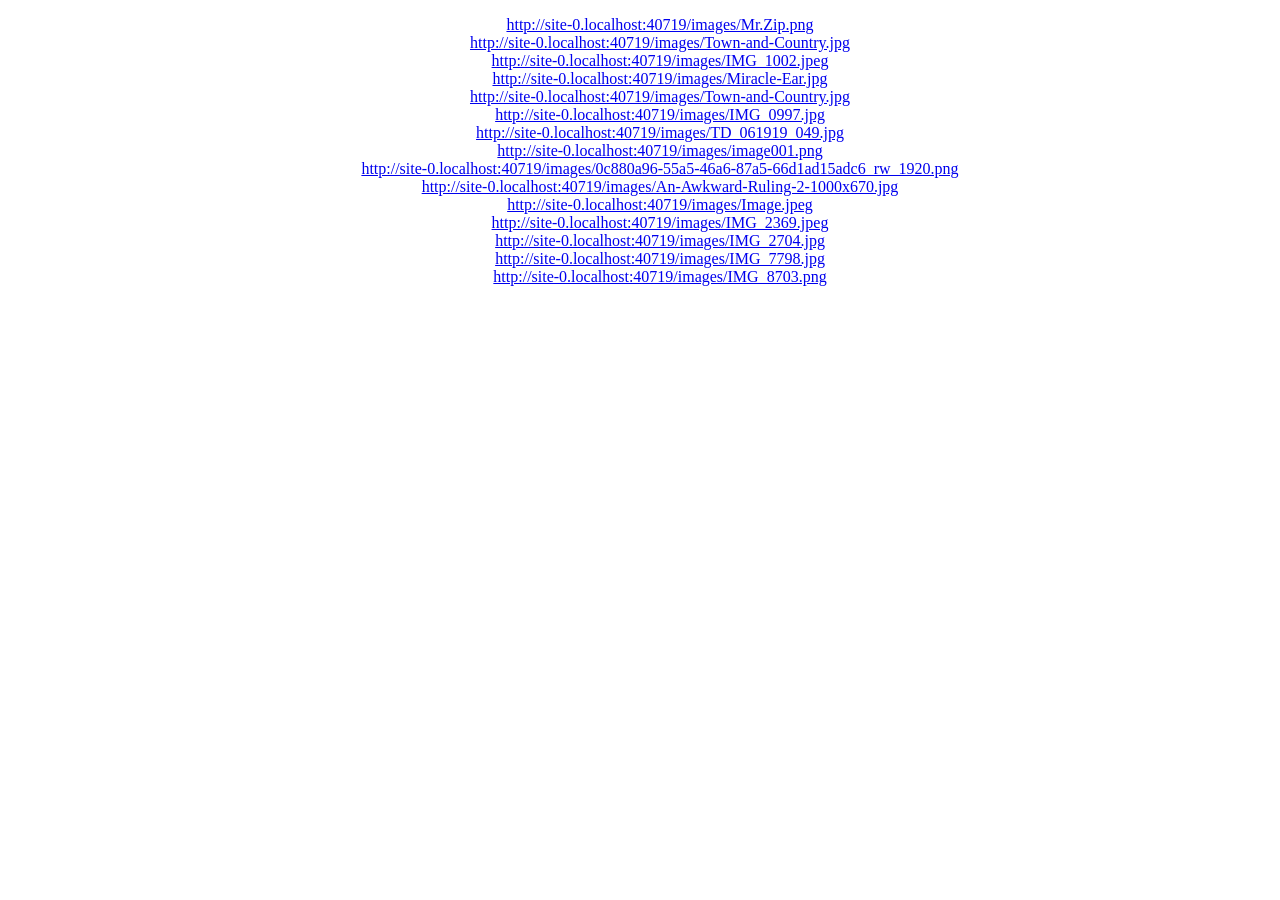
<file: links.html>
<!DOCTYPE html>
<html>
<head>
  <meta charset="utf-8">
  <link rel="stylesheet" type="text/css" href="links_style.css">
  <title>Image Sources</title>
</head>
<body>
<ul id="image-list"></ul>

<script>
  // fetch the page that contains your blog posts
  fetch('index.html')
    .then(res => res.text())
    .then(html => {
      const parser = new DOMParser();
      const doc = parser.parseFromString(html, 'text/html');

      const images = doc.querySelectorAll('img');
      const list = document.getElementById('image-list');

      images.forEach(img => {
        const li = document.createElement('li');
        const a = document.createElement('a');

        a.href = img.src;
        a.textContent = img.src;

        li.appendChild(a);
        list.appendChild(li);
      });
    });
</script>

</body>
</html>
</file>
<file: links_style.css>
ul {
    list-style-type: none;
}

#image-list {
    display: flex;
    flex-direction: column;
    align-items: center;
}
</file>
